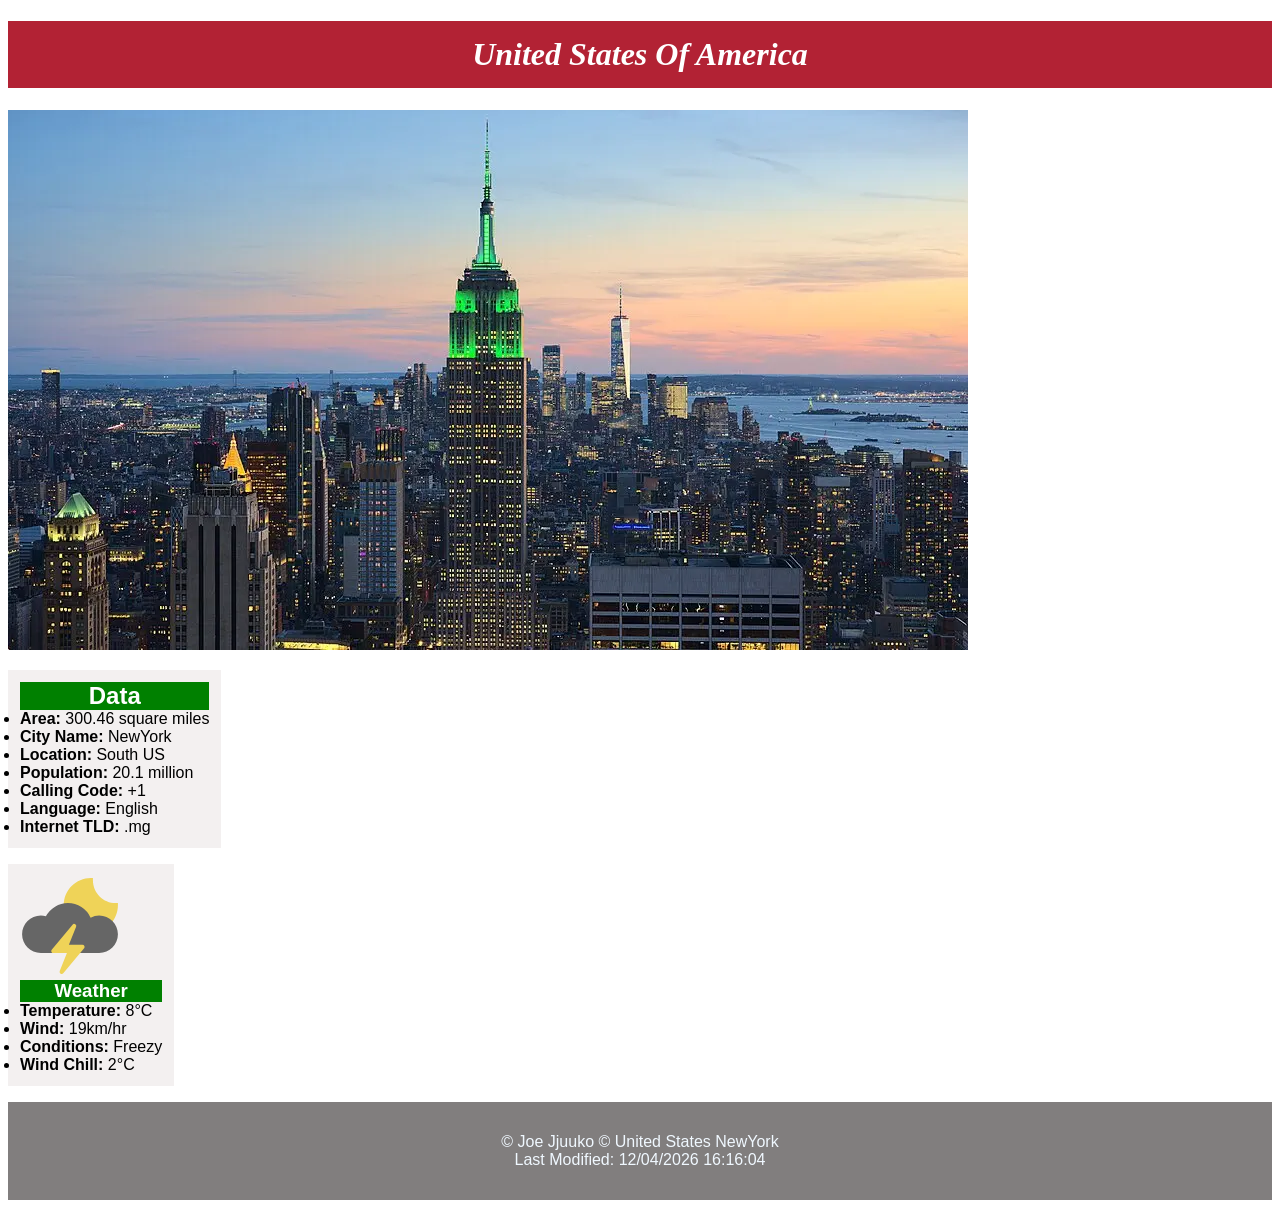
<file: place.html>
<!DOCTYPE html>
<html lang="en">
<head>
    <meta charset="UTF-8">
    <meta name="viewport" content="width=device-width, initial-scale=1.0">
    <title>My Places</title>
    <meta name="author" content="Joel Jjuuko">
    <meta name="description" content="Designing a simple country page with HTML and CSS!">
    <link rel="stylesheet" href="styles/place.css">
    <script src="scripts/place.js" defer></script>
</head>
<body>
    <header>
    <h1>United States Of America</h1>
    </header>
    <main>
         <div class="hero">
        <picture>
    <img src="images/city.webp" alt="NewYork City">
    </picture>


     <aside class="content"> 
       <ul>
        <h2>Data</h2>
            <li> <strong> Area: </strong>300.46 square miles</li>
           <li> <strong> City Name: </strong>NewYork </li>
            <li> <strong> Location: </strong>South US</li>
            <li> <strong> Population: </strong>20.1 million</li>
            <li> <strong> Calling Code: </strong>+1</li>
            <li><strong>Language: </strong>English</li>
            <li><strong>Internet TLD: </strong>.mg</li>
    </ul>
    </aside>


    <section>
        <ul>
        <picture>
            <img src="images/weather.svg" alt="weather icon" srcset="">
        </picture>

         <h3>Weather</h3>
         <li> <strong> Temperature: </strong>8°C</li>
           <li> <strong> Wind: </strong>19km/hr </li>
            <li> <strong> Conditions: </strong>Freezy</li>
            <li> <strong> Wind Chill: </strong>2°C</li>
            </ul>
    </section>
    </main>
<footer>
   <p> &copy; Joe Jjuuko &copy; United States NewYork <br>
     Last Modified: <span id="lastModified"></span>
 </p>
</footer>

</body>
</html>
</file>
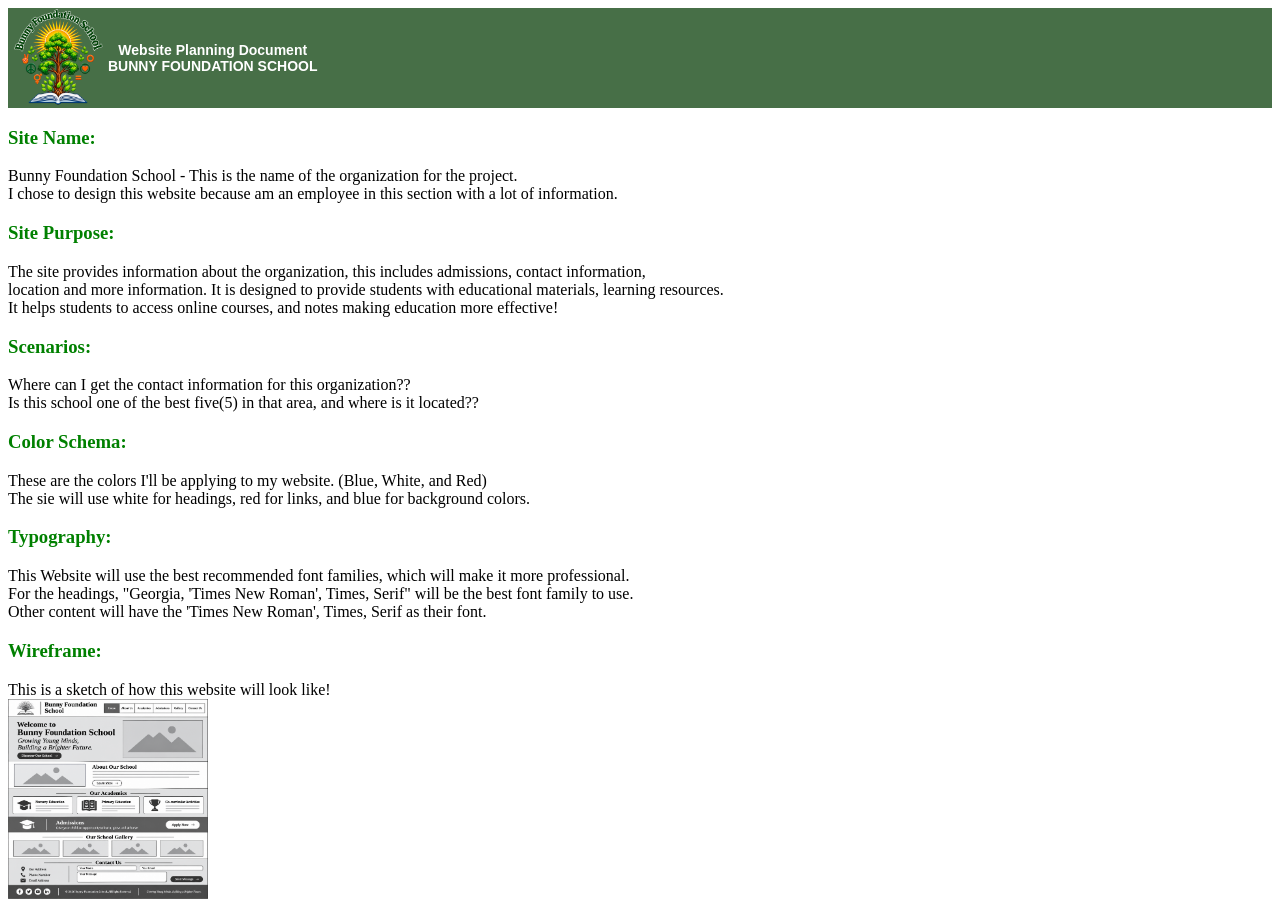
<file: site-plan.html>
<!DOCTYPE html>
<html lang="en">
<head>
    <meta charset="UTF-8">
    <meta name="viewport" content="width=device-width, initial-scale=1.0">
    <meta name="author" content="Joel Jjuuko">
    <meta name="description" content="Building a site plan for a project with HTML elements!">
    <title>My Site Plan with HTML</title>
    <link rel="stylesheet" href="project/site-plan.css">
</head>

<body>
    <header>
        <div class="logo-section">
            <img src="project/images/logo.png" alt="">
            <h1>Website Planning Document <br>
          BUNNY FOUNDATION SCHOOL
          </h1>
    </div>
    </header>

    <div class="site-content">
    <h3>Site Name:</h3>
    <p>Bunny Foundation School - This is the name of the organization for the project. <br>
        I chose to design this website because am an employee in this section with a lot of information.
    </p>

    <h3>Site Purpose:</h3>
    <p>The site provides information about the organization, this includes admissions, contact information, <br>
        location and more information. It is designed to provide students with educational materials, learning resources. <br>
        It helps students to access online courses, and notes making education more effective!
    </p>

    <h3>Scenarios:</h3>
    <p>Where can I get the contact information for this organization?? <br>
    Is this school one of the best five(5) in that area, and where is it located??
    </p>

    <h3>Color Schema:</h3>
    <p>These are the colors I'll be applying to my website. (Blue, White, and Red) <br>
    The sie will use white for headings, red for links, and blue for background colors.
    </p>

    <h3>Typography:</h3>
    <p>This Website will use the best recommended font families, which will make it more professional. <br>
    For the headings,   "Georgia, 'Times New Roman', Times, Serif" will be the best font family to use. <br>
    Other content will have the 'Times New Roman', Times, Serif as their font.
    </p>

    <h3>Wireframe:</h3>
    <p>This is a sketch of how this website will look like! <br>
    <img src="project/images/wireframe.png" alt="" width="200" height="200">
    </p>
    </div>
</body>
</html>
</file>
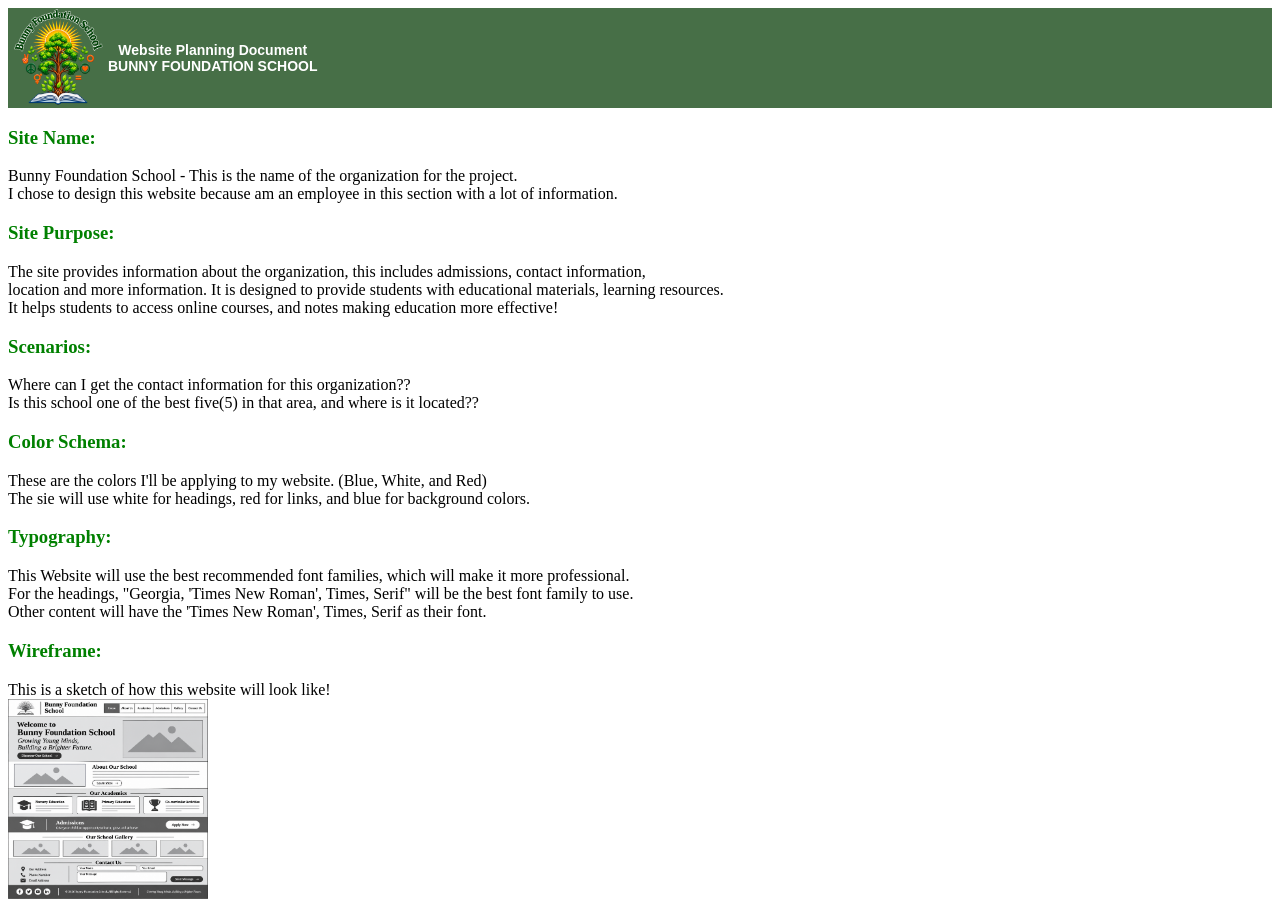
<file: siteplan.html>
<!DOCTYPE html>
<html lang="en">
<head>
    <meta charset="UTF-8">
    <meta name="viewport" content="width=device-width, initial-scale=1.0">
    <meta name="author" content="Joel Jjuuko">
    <meta name="description" content="Building a site plan for a project with HTML elements!">
    <title>My Site Plan with HTML</title>
    <link rel="stylesheet" href="styles/siteplan.css">
</head>

<body>
    <header>
        <div class="logo-section">
            <img src="images/logo.png" alt="">
            <h1>Website Planning Document <br>
          BUNNY FOUNDATION SCHOOL
          </h1>
    </div>
    </header>

    <div class="site-content">
    <h3>Site Name:</h3>
    <p>Bunny Foundation School - This is the name of the organization for the project. <br>
        I chose to design this website because am an employee in this section with a lot of information.
    </p>

    <h3>Site Purpose:</h3>
    <p>The site provides information about the organization, this includes admissions, contact information, <br>
        location and more information. It is designed to provide students with educational materials, learning resources. <br>
        It helps students to access online courses, and notes making education more effective!
    </p>

    <h3>Scenarios:</h3>
    <p>Where can I get the contact information for this organization?? <br>
    Is this school one of the best five(5) in that area, and where is it located??
    </p>

    <h3>Color Schema:</h3>
    <p>These are the colors I'll be applying to my website. (Blue, White, and Red) <br>
    The sie will use white for headings, red for links, and blue for background colors.
    </p>

    <h3>Typography:</h3>
    <p>This Website will use the best recommended font families, which will make it more professional. <br>
    For the headings,   "Georgia, 'Times New Roman', Times, Serif" will be the best font family to use. <br>
    Other content will have the 'Times New Roman', Times, Serif as their font.
    </p>

    <h3>Wireframe:</h3>
    <p>This is a sketch of how this website will look like! <br>
    <img src="images/wireframe.png" alt="" width="200" height="200">
    </p>
    </div>
</body>
</html>
</file>
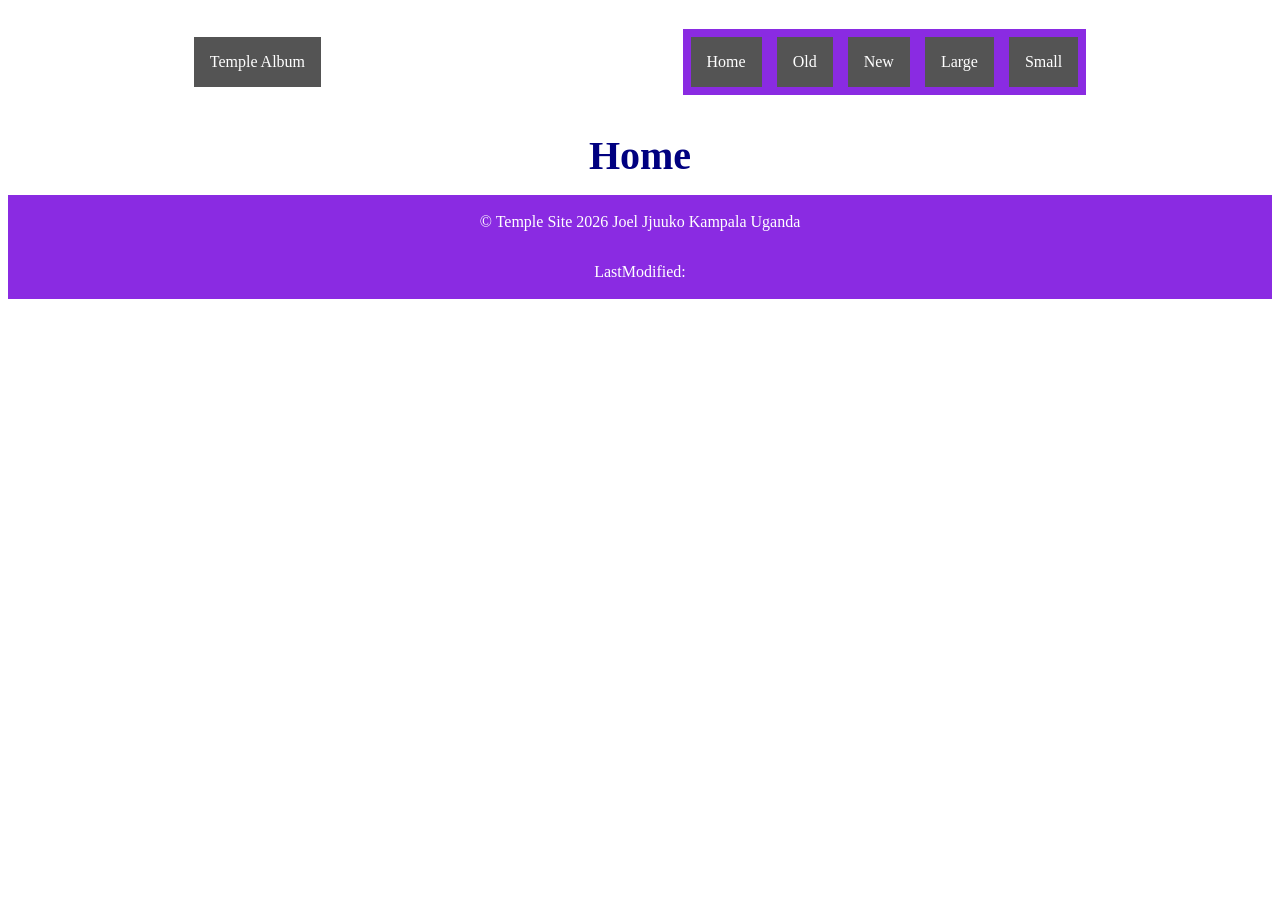
<file: temples.html>
<!DOCTYPE html>
<html lang="en">
<head>
    <meta charset="UTF-8">
    <meta name="viewport" content="width=device-width, initial-scale=1.0">
    <title>Temple Album</title>
    <meta name="author" content="Joel Seruntenda">
    <meta name="description" content="Adding a navigation bar to a 
    responsive menu using Javascript, HTML, and CSS.">
    <link rel="stylesheet" href="styles/temples.css">
    <link rel="stylesheet" href="styles/temples-large.css">
    <script src="styles/scripts/temples.js"></script>
    <link rel="preconnect" href="https://fonts.googleapis.com">
    <link rel="preconnect" href="https://fonts.gstatic.com" crossorigin>
    <link href="https://fonts.googleapis.com/css2?family=Google+Sans:ital,opsz,
    wght@0,17..18,400..700;1,17..18,400..700&family=Roboto+Serif:ital,opsz,wght@0,
    8..144,100..900;1,8..144,100..900&display=swap" rel="stylesheet">
</head>
<body>
    <header>
        <nav class="navbar">
            <a href="temples.html" class="logo">Temple Album</a>
            <button class="hamburger" id="hamburger" aria-label="Open navigation menu" 
            aria-expanded="false">
            ☰
            </button>
            <ul class="nav-menu" id="nav-menu">
            <li><a href="#">Home</a></li>
                <li><a href="#">Old</a></li>
                <li><a href="#">New</a></li>
                <li> <a href="#">Large</a></li>
                <li> <a href="#">Small</a></li>
            </ul>
        </nav>
    </header>
    <main>
        <h1>Home</h1>
    </main>
    
 <footer>
        <p>
                &copy; <span id="currentyear">Temple Site </span>2026 Joel Jjuuko Kampala Uganda
            
        </p>
        <p>
            LastModified: <span id="LastModified"></span>
        </p>
    </footer>
    <script src="temples.js" defer></script>
</body>
</html>
</file>
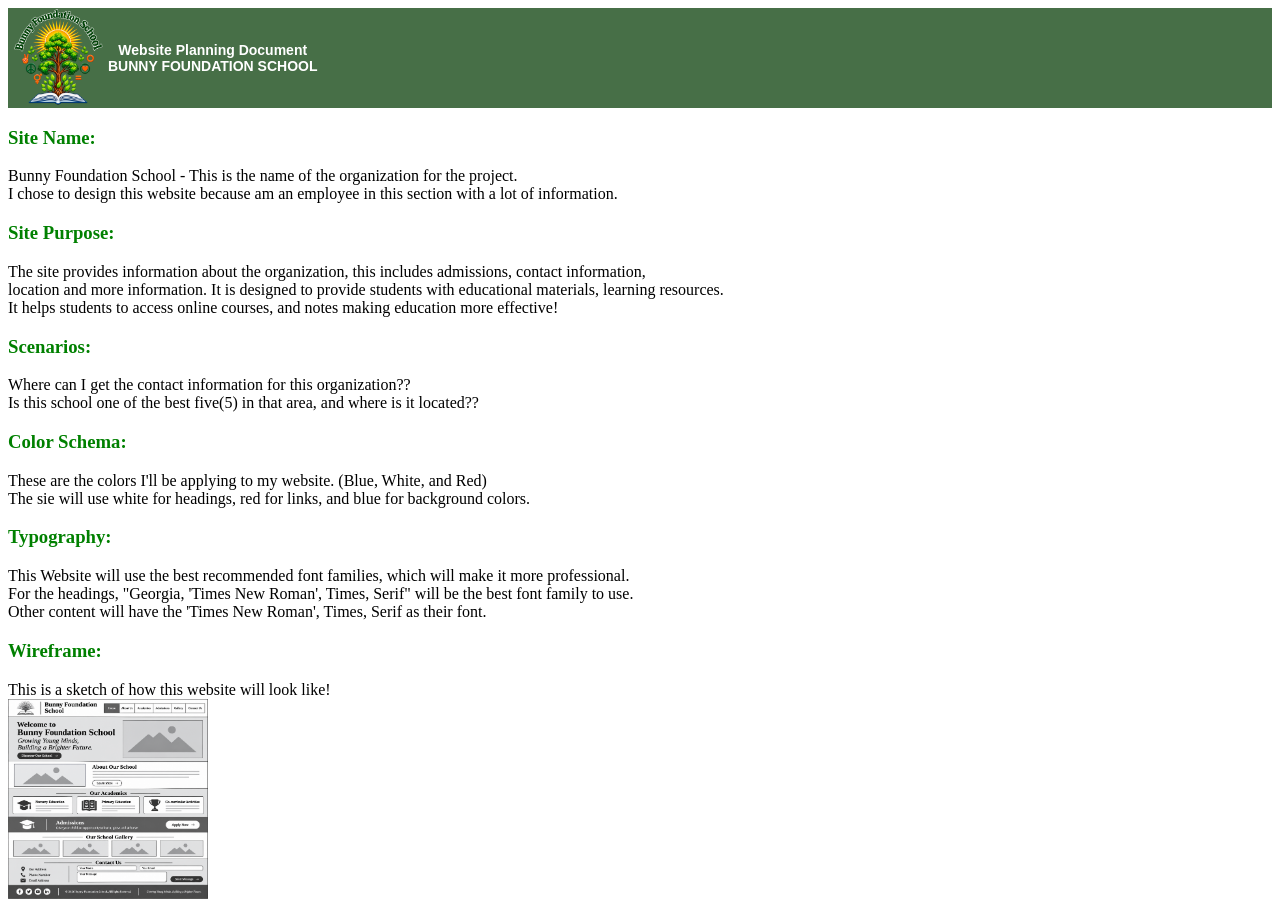
<file: project/site-plan.html>
<!DOCTYPE html>
<html lang="en">
<head>
    <meta charset="UTF-8">
    <meta name="viewport" content="width=device-width, initial-scale=1.0">
    <meta name="author" content="Joel Jjuuko">
    <meta name="description" content="Building a site plan for a project with HTML elements!">
    <title>My Site Plan with HTML</title>
    <link rel="stylesheet" href="site-plan.css">
</head>

<body>
    <header>
        <div class="logo-section">
            <img src="images/logo.png" alt="">
            <h1>Website Planning Document <br>
          BUNNY FOUNDATION SCHOOL
          </h1>
    </div>
    </header>

    <div class="site-content">
    <h3>Site Name:</h3>
    <p>Bunny Foundation School - This is the name of the organization for the project. <br>
        I chose to design this website because am an employee in this section with a lot of information.
    </p>

    <h3>Site Purpose:</h3>
    <p>The site provides information about the organization, this includes admissions, contact information, <br>
        location and more information. It is designed to provide students with educational materials, learning resources. <br>
        It helps students to access online courses, and notes making education more effective!
    </p>

    <h3>Scenarios:</h3>
    <p>Where can I get the contact information for this organization?? <br>
    Is this school one of the best five(5) in that area, and where is it located??
    </p>

    <h3>Color Schema:</h3>
    <p>These are the colors I'll be applying to my website. (Blue, White, and Red) <br>
    The sie will use white for headings, red for links, and blue for background colors.
    </p>

    <h3>Typography:</h3>
    <p>This Website will use the best recommended font families, which will make it more professional. <br>
    For the headings,   "Georgia, 'Times New Roman', Times, Serif" will be the best font family to use. <br>
    Other content will have the 'Times New Roman', Times, Serif as their font.
    </p>

    <h3>Wireframe:</h3>
    <p>This is a sketch of how this website will look like! <br>
    <img src="images/wireframe.png" alt="" width="200" height="200">
    </p>
    </div>
</body>
</html>
</file>
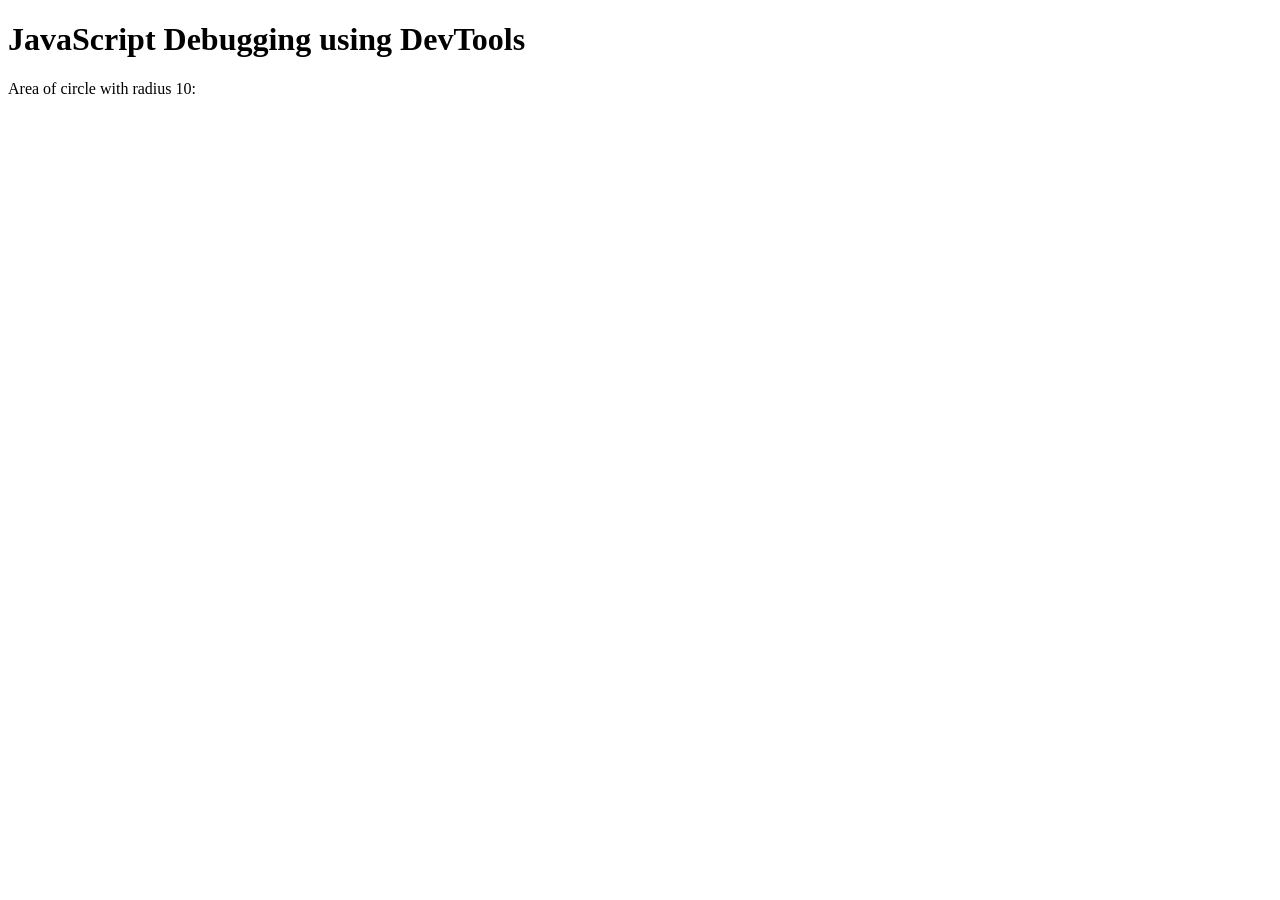
<file: week02/debugging.html>
<!DOCTYPE html>
<html lang="en">
<head>
    <meta charset="UTF-8">
    <meta name="viewport" content="width=device-width, initial-scale=1.0">
    <title>Document</title>
    <script src="scripts/debugging.js" defer></script>
</head>
<body>
    <h1>JavaScript Debugging using DevTools</h1>
<p>Area of circle with radius <span id="radius"></span>: <span id="area"></span></p>
</body>
</html>
</file>
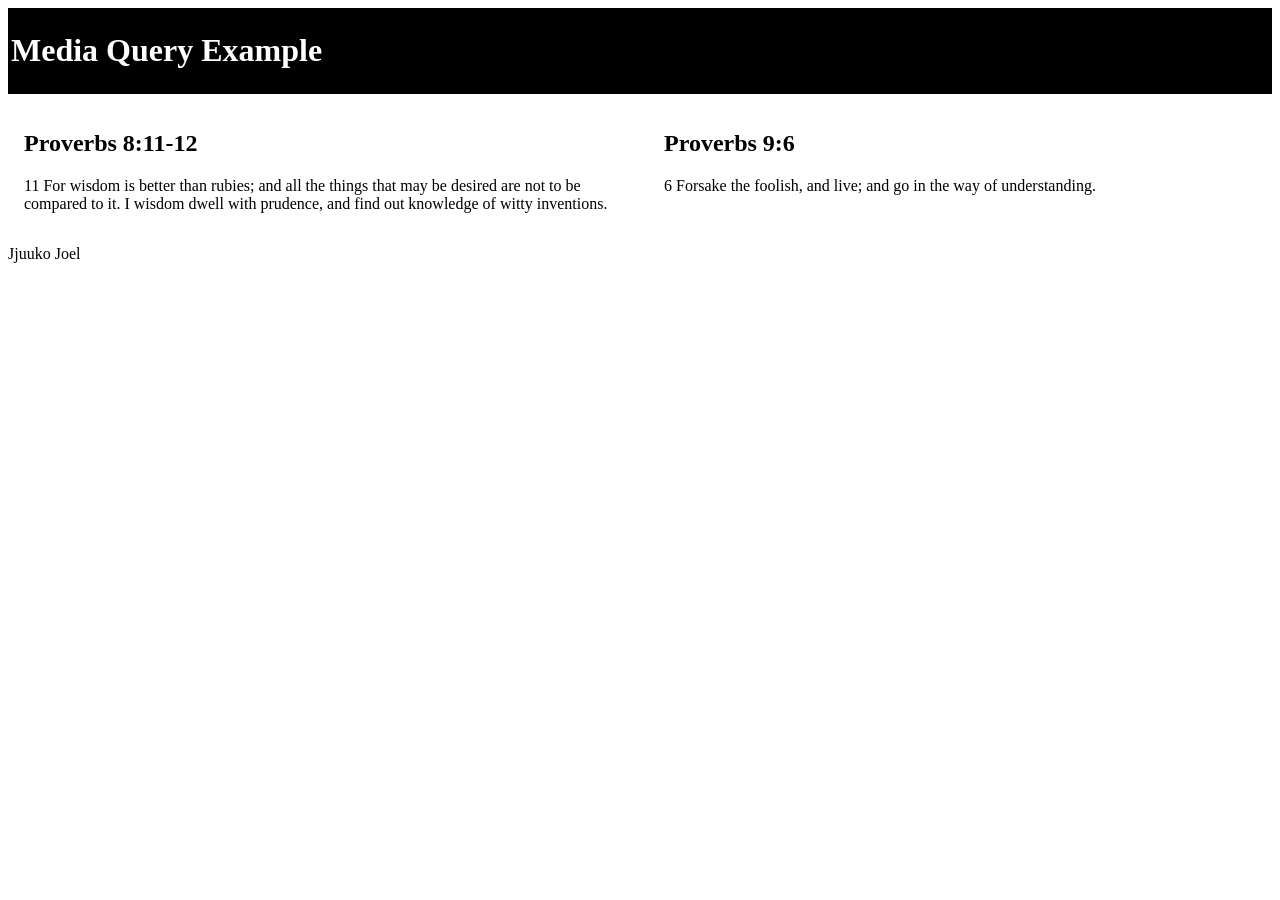
<file: week02/media-query.html>
<!DOCTYPE html>
<html lang="en">
<head>
    <meta charset="UTF-8">
    <meta name="viewport" content="width=device-width, initial-scale=1.0">
    <title>WDD - 131 CSS Media Query Example</title>
    <meta name="description" content="Applying CSS media queries to HTML">
    <meta name="author" content="Joel Jjuuko">
    <link rel="preconnect" href="https://fonts.googleapics.com">
    <link rel="preconnect" href="https://fonts.gstatic.com" crossorigin>
    <link href="https://fonts.googleapics.com/css2?family=Roboto&display=swap" rel="stylesheet">
    <link rel="stylesheet" href="styles/media-query.css">
    <link rel="stylesheet" href="styles/media-query-large.css">
</head>
<body>
    <header>
        <h1>Media Query Example</h1>
    </header>
    <main>
        <section>
            <h2>Proverbs 8:11-12</h2>
            <p>11 For wisdom is better than rubies; and all the things that may be desired 
                are not to be compared to it. I wisdom dwell with prudence, 
and find out knowledge of witty inventions.</p>

        </section>
        <section>
            <h2>Proverbs 9:6</h2>
            <p>6 Forsake the foolish, and live; and go in the way of understanding.</p>
        </section>
    </main>

    <footer>
        Jjuuko Joel
    </footer>
</body>
</html>
</file>
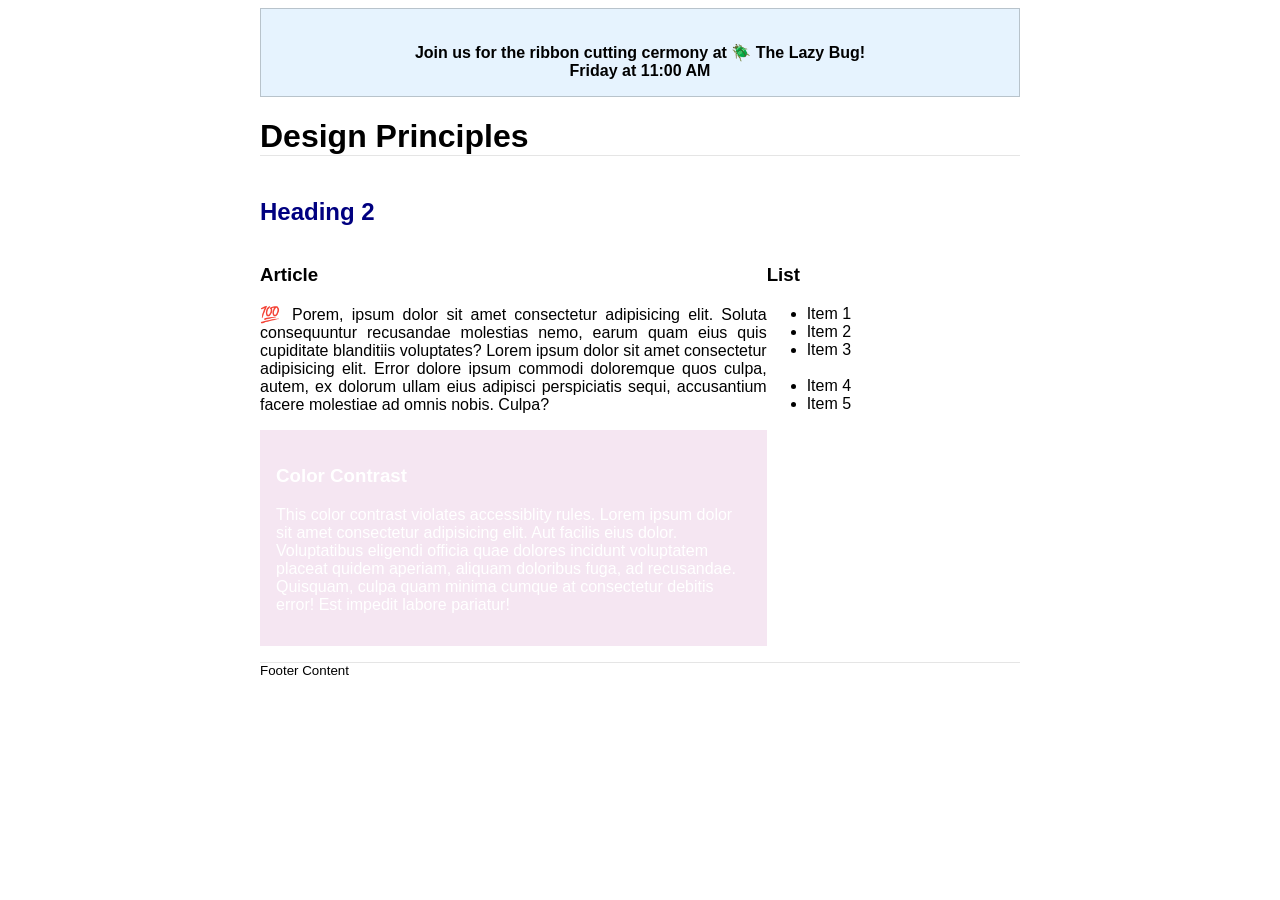
<file: week03/design.html>
<!DOCTYPE html>
<html lang="en">
<head>
    <meta charset="UTF-8">
    <meta name="viewport" content="width=device-width, initial-scale=1.0">
    <title>Document</title>
    <link rel="stylesheet" href="styles/design.css">
</head>
<body>
    <header>
	<div class="banner"><br>Join us for the ribbon cutting cermony at 🪲 The Lazy Bug!<br>Friday at 11:00 AM</div>
	<h1>Design Principles</h1>
</header>
<main>
	<h2>Heading 2</h2>
	<section>
		<h3>Article</h3>
		<article>
			<p>💯 Porem, ipsum dolor sit amet consectetur adipisicing elit. Soluta consequuntur recusandae molestias nemo, earum quam eius quis cupiditate blanditiis voluptates? Lorem ipsum dolor sit amet consectetur adipisicing elit. Error dolore ipsum commodi doloremque quos culpa, autem, ex dolorum ullam eius adipisci perspiciatis sequi, accusantium facere molestiae ad omnis nobis. Culpa?</p>
		</article>
	</section>
	<section>
		<h3>List</h3>
		<ul>
			<li>Item 1</li>
			<li>Item 2</li>
			<li>Item 3<br><br></li>
			<li>Item 4</li>
			<li>Item 5</li>
		</ul>
	</section>
	<div class="callout">
		<h3>Color Contrast</h3>
		<p>This color contrast violates accessiblity rules. Lorem ipsum dolor sit amet consectetur adipisicing elit. Aut facilis eius dolor. Voluptatibus eligendi officia quae dolores incidunt voluptatem placeat quidem aperiam, aliquam doloribus fuga, ad recusandae. Quisquam, culpa quam minima cumque at consectetur debitis error! Est impedit labore pariatur!</p>
	</div>
</main>
<footer>
	Footer Content
</footer>
</body>
</html>
</file>
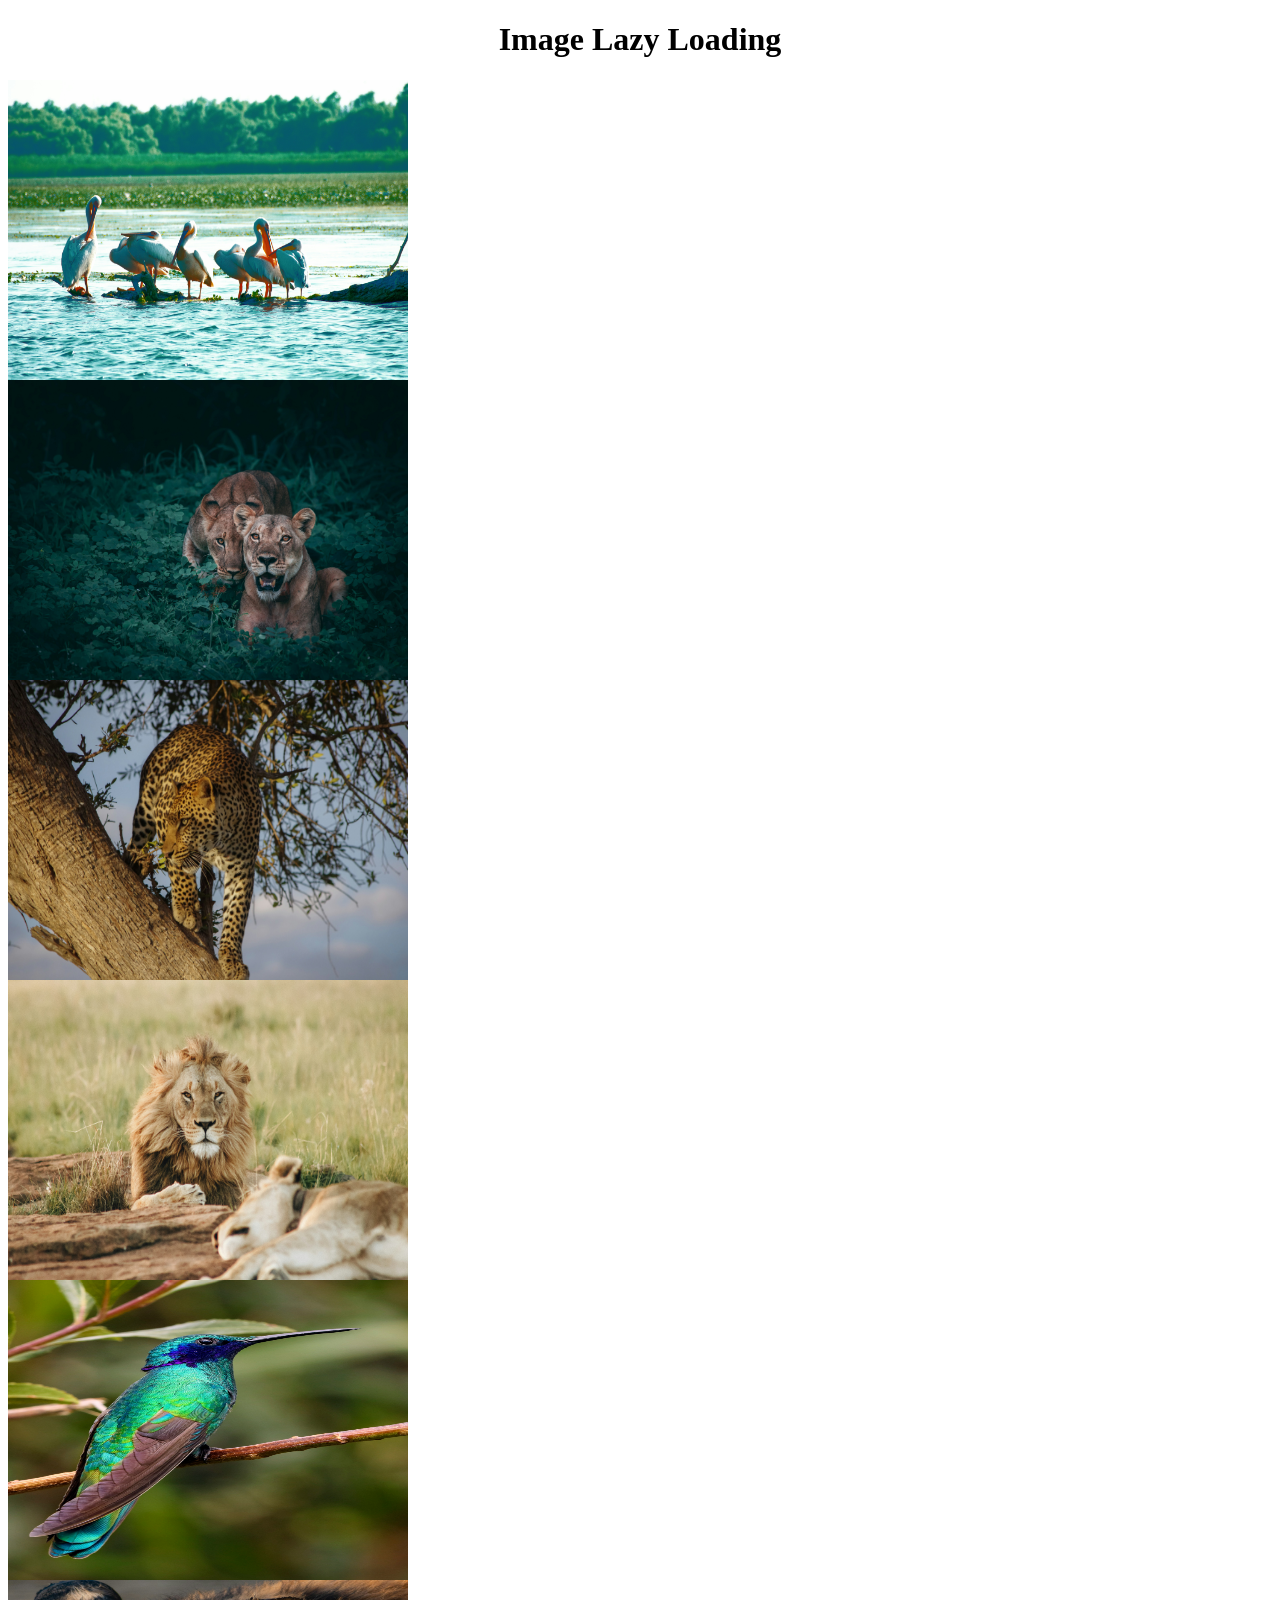
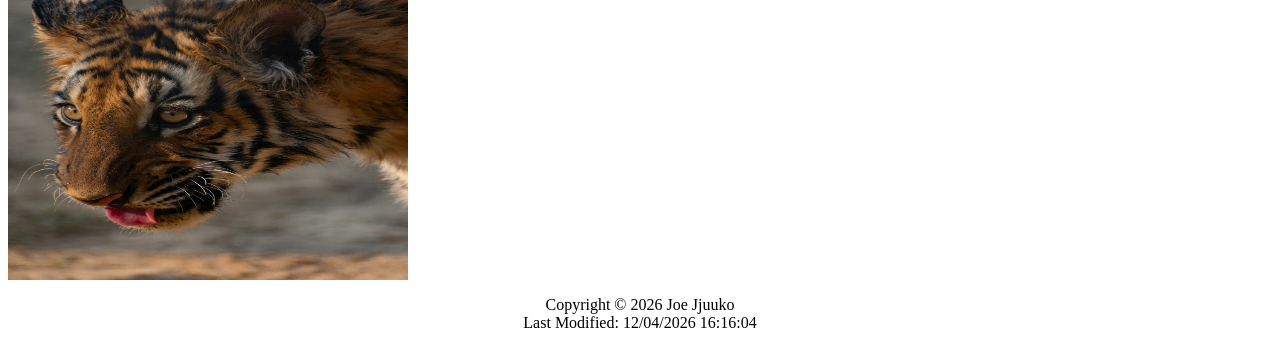
<file: week04/lazyload.html>
<!DOCTYPE html>
<html lang="en">
<head>
    <meta charset="UTF-8">
    <meta name="viewport" content="width=device-width, initial-scale=1.0">
    <title>Image Lazy Loading</title>
    <link rel="stylesheet" href="lazyload.css">
    <script src="scripts/lazyload.js" defer></script>
</head>
<body>
    <main>
        <h1>Image Lazy Loading</h1>
        
            <img src="images/birds.jpg" alt="" loading="lazy">
            <img src="images/cubs.jpg" alt="" loading="lazy">
            <img src="images/leopard.jpg" alt="" loading="lazy">
            <img src="images/lion.jpg" alt="" loading="lazy">
            <img src="images/sucker.jpg" alt="" loading="lazy">
            <img src="images/tiger.jpg" alt="" loading="lazy">
        
    </main>
    <footer>
        <p>Copyright &copy; 2026 Joe Jjuuko <br>
       Last Modified: <span id="lastModified"></span> </p>

    </footer>
    
</body>
</html>
</file>
<file: styles/place.css>
:root{
    font-family: Verdana, Geneva, Tahoma, sans-serif;
}

@media screen and (min-width: 640px) {
    h1{
        font-family: 'Times New Roman', Times, serif;
        font-style: italic;
    }

    
}

h1{
    display: grid;
    background-color: rgb(178, 34, 52);
    text-align: center;
    color: white;
    padding: 15px;
}

.container{
    position: relative;
}

main img{
    width: fit-content;
    height: fit-content;
}
/* 
.content{
    position: absolute;
} */
h2{
    display: table-row;
    background-color: green;
    color: white;
    text-align: center;
    
}

aside ul{
    display: table;
    background-color: rgb(243, 240, 240);
    color: black;
    padding: 12px;
    border-left: 1px;
}

section picture img{
    width: 100px;
    height: 100px;
    
}

h3{
    
    display: table-row;
    background-color: green;
    color: white;
    padding: 20px;
    text-align: center;
}
h3:hover ::after{
color: brown;
}

section ul{
     display: table;
    background-color: rgb(243, 240, 240);
    color: black;
    padding: 12px;
    border-left: 1px;
}
footer{
    background-color: rgb(129, 126, 126);
    padding: 15px;
    text-align: center;
    color: aliceblue;
}
</file>
<file: project/site-plan.css>
body{
    background-color: white;
    font-family: 'Times New Roman', Times, serif;
}

h1{
    text-align: center;
    font-family: Verdana, Geneva, Tahoma, sans-serif;
    font-size: 14px;
    color: white;
    
}

.logo-section {
            display: flex;
            align-items: center;
            background-color: rgb(71, 111, 71);
        }

header img{
    width: 100px;
    height: 100px;
    
}
.logo-section{
    box-sizing: border-box;
}

h3{
    font-family: Arial, Helvetica, sans-serif;
    color: green;
}

h3{
    font-family: Georgia, 'Times New Roman', Times, serif;

}
</file>
<file: styles/siteplan.css>
body{
    background-color: white;
    font-family: 'Times New Roman', Times, serif;
}

h1{
    text-align: center;
    font-family: Verdana, Geneva, Tahoma, sans-serif;
    font-size: 14px;
    color: white;
    
}

.logo-section {
            display: flex;
            align-items: center;
            background-color: rgb(71, 111, 71);
        }

header img{
    width: 100px;
    height: 100px;
    
}
.logo-section{
    box-sizing: border-box;
}

h3{
    font-family: Arial, Helvetica, sans-serif;
    color: green;
}

h3{
    font-family: Georgia, 'Times New Roman', Times, serif;

}
</file>
<file: styles/temples.css>
h1 {
        font-size: 2.5rem;
        margin: 1rem;
        color: navy;
        text-align: center;
    }

body{
    font-family: Roboto, serif;
}
nav ul{
    list-style-type: none;
    display: flex;
    background-color: blueviolet;
    padding: 8px;
    color: #fff;
}
nav a{
    text-decoration: none;
    background-color: rgb(84, 84, 84);
    color: white;
    text-align: center;
   display: flex;
    padding: 1rem;
    
}
nav a:hover{
    border: 1px, solid #fff;
}
nav ul li{
    flex: 1 1 100%;
}
main{
    max-width: 800px;
    margin: 0 auto;
   
}
.container{
    display: grid;
    grid-template-columns: repeat(auto-fit, minmax(200px, 1fr));
	grid-gap: 5px;
	place-items: center;
}

figure {
	background-color: #fff;
}
img {
	width: 100%;
	height: auto;
	margin: 0.5rem;
}
figcaption {
	font-size: larger;
}
footer{
    display: grid;
    text-align: center;
    background-color: blueviolet;
    color: #fff;
    padding: 2px;
}

.navbar {
    display: flex;
    justify-content: space-around;
    align-items: center;
    padding: 5px;
}

.nav-menu {
    display: flex;
    list-style: none;
    gap: 15px;
}

.nav-menu a {
    text-decoration: none;
}

/* Hide hamburger in desktop view */
.hamburger {
    display: none;
    background: none;
    border: none;
    font-size: 28px;
    cursor: pointer;
}
</file>
<file: styles/temples-large.css>
@media screen and (max-width: 768px) {

    .hamburger {
        display: block;
    }

    .nav-menu {
        display: none;
        flex-direction: column;
        position: absolute;
        top: 60px;
        left: 0;
        width: 100%;
        background-color: #333;
        padding: 20px;
        gap: 15px;
    }

    .nav-menu.active {
        display: flex;
    }

    .nav-menu a {
        color: white;
    }
}
</file>
<file: week02/styles/media-query.css>
body{
    font-family: 'Roboto' sans-serif;
}

header main footer{
    max-width: 640px;
    margin: 1rem auto;
    padding: 1rem;
    background-color: blueviolet;
    border: 1px solid black;

}
main{
    display: grid;
    grid-template-columns: 1fr 1fr;
    gap: 1rem;
    
}
section{
    padding: 1rem;
    background-color: white;
}
</file>
<file: week02/styles/media-query-large.css>
@media screen and (min-width:500px){
    header{
        background-color: black;
        color: white;
        padding: 3px;
    }
}
</file>
<file: week03/styles/design.css>
body {
	font-family: Roboto, helvetica, sans-serif;
}

header,
main,
footer {
	max-width: 760px;
	margin: 0 auto;
}

.banner {
	border: 1px solid rgb(0 0 0 / 0.2);
	padding: 1rem;
	background-color: rgb(230 243 254 / 1);
	font-weight: 700;
	word-break: break-word;
	text-align: center;
}

h1 {
	border-bottom: 1px solid rgba(0, 0, 0, 0.1);
}

main {
	display: grid;
    grid-template-columns: 2fr 1fr;
}


h2 {
	color: navy;
	text-align: left;
    grid-column: 1 / -1;
    }

article p {
	text-align: justify;
}

.callout {
	color: white;
	background-color: #f5e6f2;
   padding: 1rem;
}

footer {
	margin-top: 1rem;
	border-top: 1px solid rgba(0, 0, 0, 0.1);
	font-size: smaller;
	text-align: left;
}
</file>
<file: week04/lazyload.css>
img {
    display: flex;
    width: 400px;
    height: 300px;
    justify-self: center;
    flex-direction: column;
    animation: fade;
}

@keyframes fade {
    0% {opacity: 0;
    }
    100% {
        opacity: 1;
    }
}

h1{
    text-align: center;
}
footer{
    text-align: center;
}
</file>
